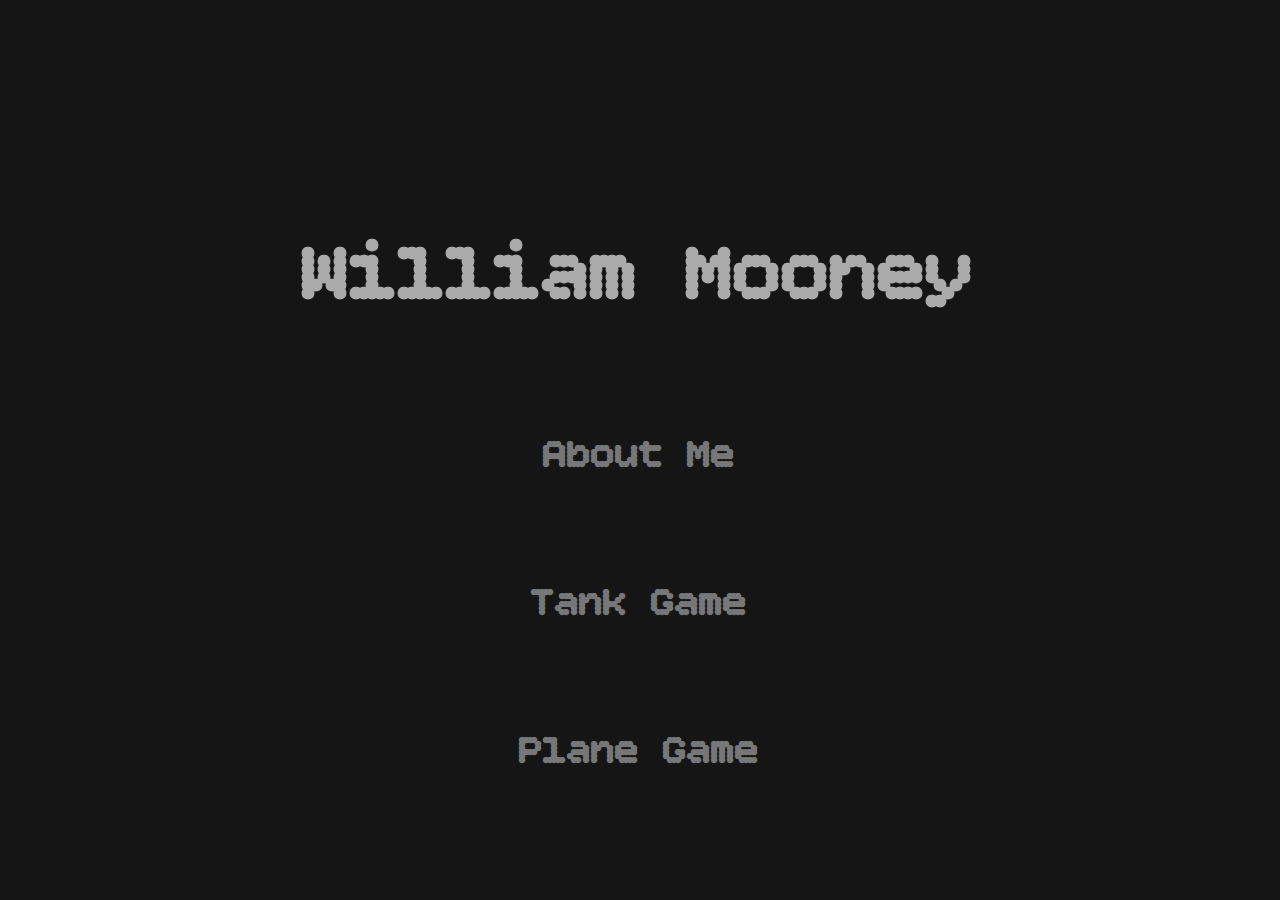
<file: index.html>
<!DOCTYPE html>

<html lang="en">

<head>
<meta charset="UTF-8">
<meta title="William Mooney">
<link rel="stylesheet" href="./styles.css">
<link rel="preconnect" href="https://fonts.googleapis.com">
<link rel="preconnect" href="https://fonts.gstatic.com" crossorigin>
<link href="https://fonts.googleapis.com/css2?family=Bitcount+Single:wght@200&display=swap" rel="stylesheet">
<body>

    
    <h1 id="title">William Mooney</h1>
    
    
    <span class="reveal_box">

        <span class="box">About Me</span>
        <span class="hidden_text"><span id="description">Who I am and what I do.</span></span>
    </span>

    <div id="empty"></div>

    <span class="reveal_box">

        <span class="box">Tank Game</span>
        <span class="hidden_text"><span id="description">Made in Pygame. A Wii Tanks inspired endless game.</span></span>
    </span>

    <div id="empty"></div>

    <span class="reveal_box">

        <span class="box">Plane Game</span>
        <span class="hidden_text"><span id="description">Made in Pygame. Game about shooting endless planes.</span></span>
    </span>



</body>


</html>
</file>
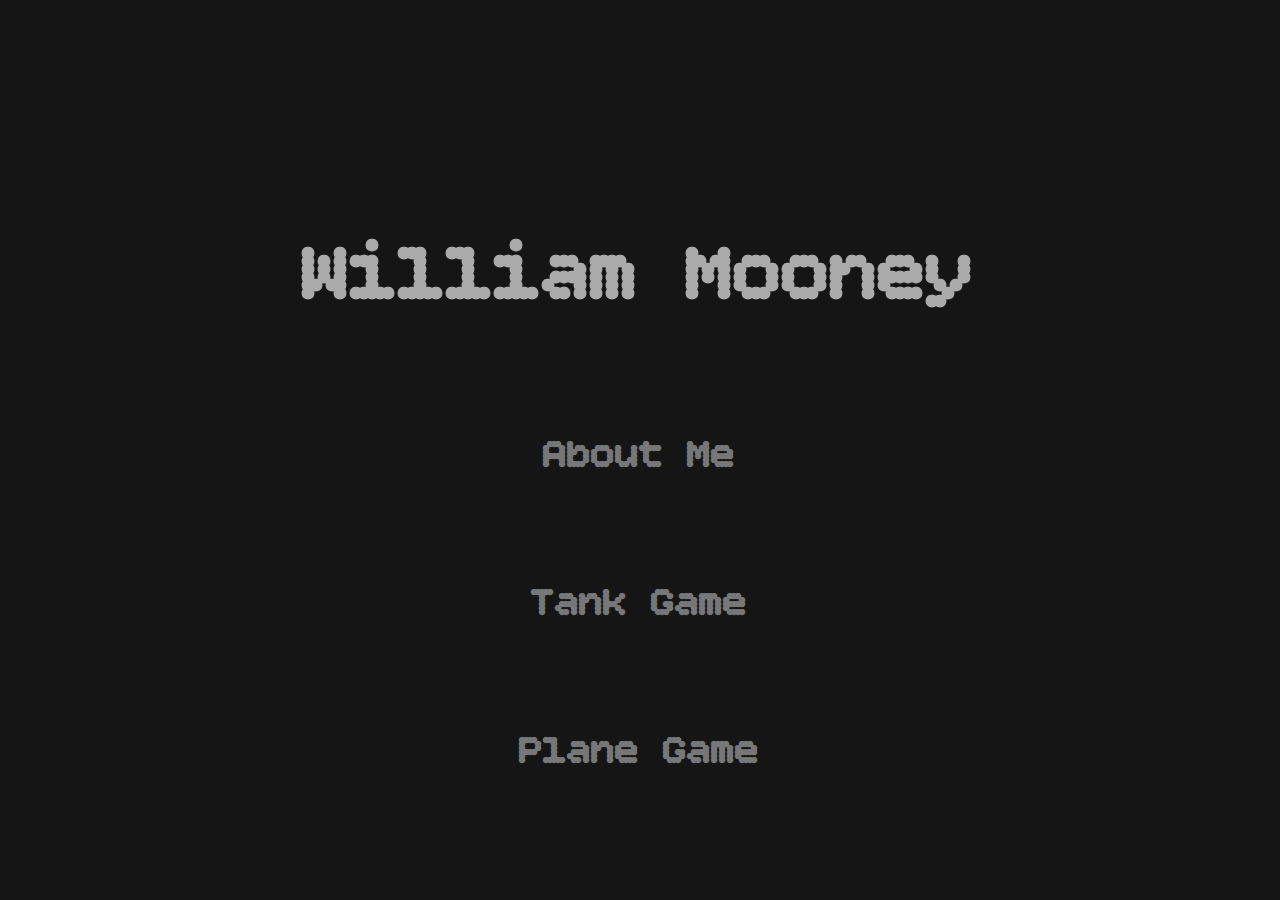
<file: Portfolio/index.html>
<!DOCTYPE html>

<html lang="en">

<head>
<meta charset="UTF-8">
<meta title="William Mooney">
<link rel="stylesheet" href="./Styles.css">
<link rel="preconnect" href="https://fonts.googleapis.com">
<link rel="preconnect" href="https://fonts.gstatic.com" crossorigin>
<link href="https://fonts.googleapis.com/css2?family=Bitcount+Single:wght@200&display=swap" rel="stylesheet">
<body>

    
    <h1 id="title">William Mooney</h1>
    
    
    <span class="reveal_box">

        <span class="box">About Me</span>
        <span class="hidden_text"><span id="description">Who I am and what I do.</span></span>
    </span>

    <div id="empty"></div>

    <span class="reveal_box">

        <span class="box">Tank Game</span>
        <span class="hidden_text"><span id="description">Made in Pygame. A Wii Tanks inspired endless game.</span></span>
    </span>

    <div id="empty"></div>

    <span class="reveal_box">

        <span class="box">Plane Game</span>
        <span class="hidden_text"><span id="description">Made in Pygame. Game about shooting endless planes.</span></span>
    </span>



</body>


</html>
</file>
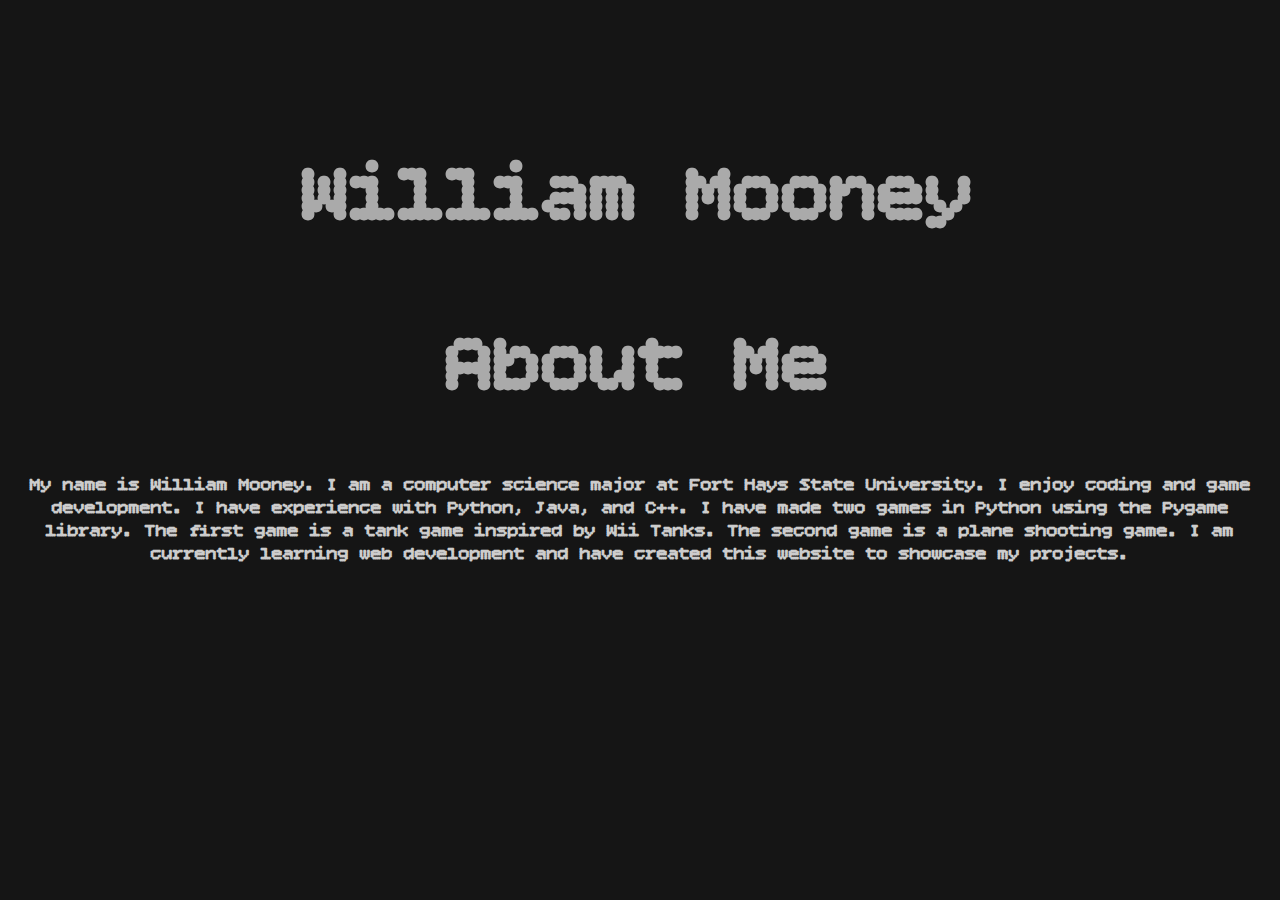
<file: aboutme.html>
<!DOCTYPE html>

<html lang="en">

<head>
<meta charset="UTF-8">
<meta title="William Mooney">
<link rel="stylesheet" href="./styles.css">
<link rel="preconnect" href="https://fonts.googleapis.com">
<link rel="preconnect" href="https://fonts.gstatic.com" crossorigin>
<link href="https://fonts.googleapis.com/css2?family=Bitcount+Single:wght@200&display=swap" rel="stylesheet">
<body>

    
    <a href="/index.html"><h1 class="titlehover" >William Mooney</h1></a>
    
    


    <h2 id="title" style="position: relative; top: -150px;">About Me</h2>

    <h3 id="description" style="position: relative; top: -250px;">My name is William Mooney.
         I am a computer science major at Fort Hays 
         State University. I enjoy coding and game 
         development. I have experience with Python, 
         Java, and C++. I have made two games in Python
          using the Pygame library. The first game is a 
          tank game inspired by Wii Tanks. The second 
          game is a plane shooting game. I am currently
           learning web development and have created 
           this website to showcase my projects.</p>

</body>


</html>
</file>
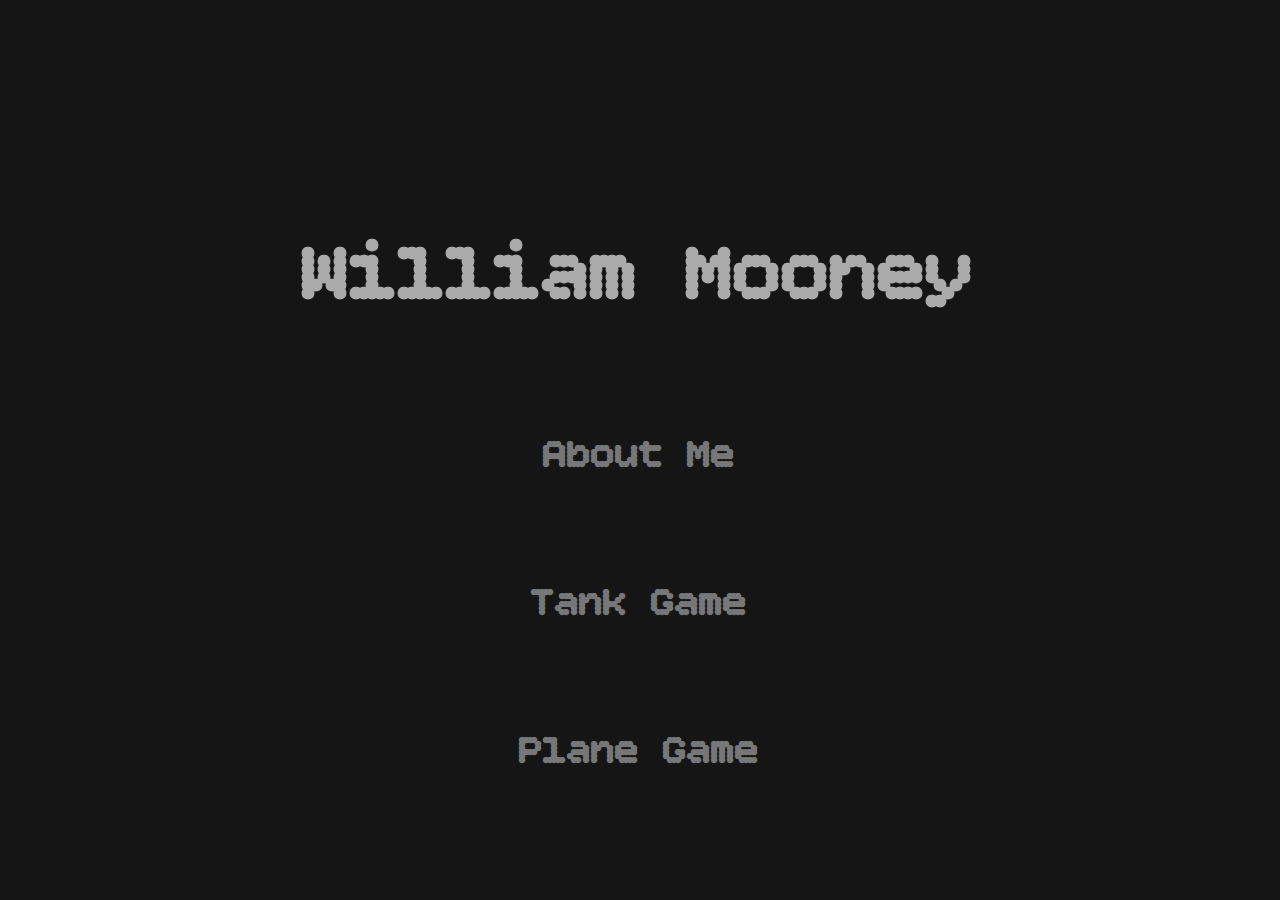
<file: planegame.html>
<!DOCTYPE html>

<html lang="en">

<head>
<meta charset="UTF-8">
<meta title="William Mooney">
<link rel="stylesheet" href="./styles.css">
<link rel="preconnect" href="https://fonts.googleapis.com">
<link rel="preconnect" href="https://fonts.gstatic.com" crossorigin>
<link href="https://fonts.googleapis.com/css2?family=Bitcount+Single:wght@200&display=swap" rel="stylesheet">
<body>

    
    <a href="/index.html"><h1 id="title">William Mooney</h1></a>
    
    
    <span class="reveal_box">

        <span class="box">About Me</span>
        <span class="hidden_text"><span id="description">Who I am and what I do.</span></span>
    </span>

    <div id="empty"></div>

    <span class="reveal_box">

        <span class="box">Tank Game</span>
        <span class="hidden_text"><span id="description">Made in Pygame. A Wii Tanks inspired endless game.</span></span>
    </span>

    <div id="empty"></div>

    <span class="reveal_box">

        <span class="box">Plane Game</span>
        <span class="hidden_text"><span id="description">Made in Pygame. Game about shooting endless planes.</span></span>
    </span>



</body>


</html>
</file>
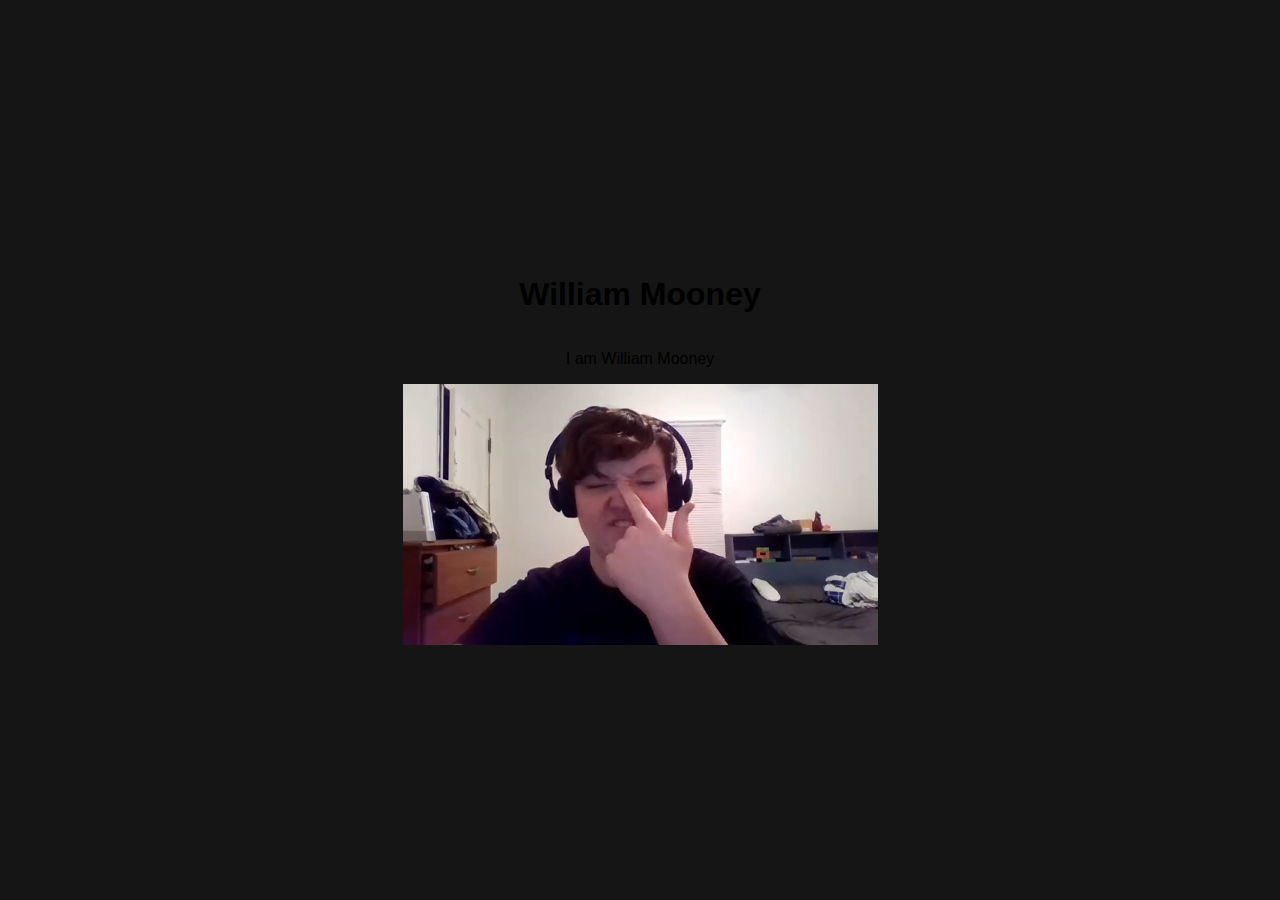
<file: Portfolio/WRMooney.html>
<!DOCTYPE html>

<html lang="en">

<head>
<meta charset="UTF-8">
<meta title="William Mooney">
<link rel="stylesheet" href="./Styles.css">
</head>

<body>

<h1>William Mooney</h1>

<p>I am William Mooney</p>

<img src="./Images/Austin.png" alt="Austin. These Bros Are Bad.">


</body>


</html>
</file>
<file: styles.css>
body {
    font-family: 'Bitcount Single', sans-serif;
    display: flex;
    justify-content: center; 
    align-items: center;      
    min-height: 100vh;        
    margin: 0;
    flex-direction: column;
    background-color: #151515;
}



.box {
    font-size: 40px;
    font-weight: bold;
    display:flex;
    align-items: center;
    justify-content: center;
    width: fit-content;
    height: fit-content;
    
    color: #777777;
    transition: color 0.7s, ease;
    /* animation: Fadein 1.5s ease-in forwards; */
    /* background-color: aquamarine; */
    z-index: 5;
}

.box:hover {
    color: #cccccc;
}

.reveal_box {
    align-items: center;
    vertical-align: middle;
    justify-content: center;
    position: relative;
    cursor:pointer;
    display: inline-block;
    width:fit-content;
    height:fit-content;
    /* background-color: aliceblue; */
    margin: 0;
    padding: 0;
    
}

.hidden_text {
    position: absolute;
    top: 100%;
    left: 50%;
    opacity: 0;
    transition: opacity 0.5s ease;
    white-space: nowrap;
    padding-bottom: 50px;
    transform: translate(-50%, 0);
    /*background-color: blue;*/
    pointer-events: none;
    z-index: 1;
}

.reveal_box:hover .hidden_text {
    opacity: 1;
}

a {
    text-decoration: none;
    color: inherit; /* Optional: makes link color match parent */
}

html, body {
    overflow: auto;
    margin: 0;
    padding: 0;
    /* Hide scrollbars for most browsers */
    scrollbar-width: none; /* Firefox */
    -ms-overflow-style: none; /* IE and Edge */
}

body::-webkit-scrollbar, html::-webkit-scrollbar {
    display: none; /* Chrome, Safari, Opera */
}

#title {
    font-size: 80px;
    text-align: center;
    display:flex;
    align-items: center;
    justify-content: center;
    width:100vw;
    height: 200px;
    top: 0px;
    color: #aaaaaa;
    
    /* animation: Fadein 1s ease-in forwards; */
}

.titlehover {
    font-size: 80px;
    text-align: center;
    display:flex;
    align-items: center;
    justify-content: center;
    width:100vw;
    height: 200px;
    top: 0px;
    color: #aaaaaa;
    transition: color 0.7s, ease;
    
    /* animation: Fadein 1s ease-in forwards; */
}

.titlehover:hover {
    color: #dddddd;
    cursor: pointer;
}

#description {
    display:flex;
    align-items: center;
    justify-content: center;
    text-align: center;

    height: fit-content;
    padding: 20px;
    color: #cccccc;
    
}

#empty {
    padding-top: 100px;
}

@keyframes Fadein {
  from {
    opacity: 0;
    transform: translateY(10px);
  }
  to {
    opacity: 1;
    transform: translateY(0);
  }
}
</file>
<file: Portfolio/Styles.css>
body {
    font-family: 'Bitcount Single', sans-serif;
    display: flex;
    justify-content: center; 
    align-items: center;      
    min-height: 100vh;        
    margin: 0;
    flex-direction: column;
    background-color: #151515;
}



.box {
    font-size: 40px;
    font-weight: bold;
    display:flex;
    align-items: center;
    justify-content: center;
    width: fit-content;
    height: fit-content;
    
    color: #777777;
    transition: color 0.7s, ease;
    /* animation: Fadein 1.5s ease-in forwards; */
    /* background-color: aquamarine; */
    z-index: 5;
}

.box:hover {
    color: #cccccc;
}

.reveal_box {
    align-items: center;
    vertical-align: middle;
    justify-content: center;
    position: relative;
    cursor:pointer;
    display: inline-block;
    width:fit-content;
    height:fit-content;
    /* background-color: aliceblue; */
    margin: 0;
    padding: 0;
    
}

.hidden_text {
    position: absolute;
    top: 100%;
    left: 50%;
    opacity: 0;
    transition: opacity 0.5s ease;
    white-space: nowrap;
    padding-bottom: 50px;
    transform: translate(-50%, 0);
    /*background-color: blue;*/
    pointer-events: none;
    z-index: 1;
}

.reveal_box:hover .hidden_text {
    opacity: 1;
}

#title {
    font-size: 80px;
    text-align: center;
    display:flex;
    align-items: center;
    justify-content: center;
    width:100vw;
    height: 200px;
    top: 0px;
    color: #aaaaaa;
    /* animation: Fadein 1s ease-in forwards; */
}

#description {
    display:flex;
    align-items: center;
    justify-content: center;
    text-align: center;

    height: fit-content;
    padding: 20px;
    color: #cccccc;
    
}

#empty {
    padding-top: 100px;
}

@keyframes Fadein {
  from {
    opacity: 0;
    transform: translateY(10px);
  }
  to {
    opacity: 1;
    transform: translateY(0);
  }
}
</file>
